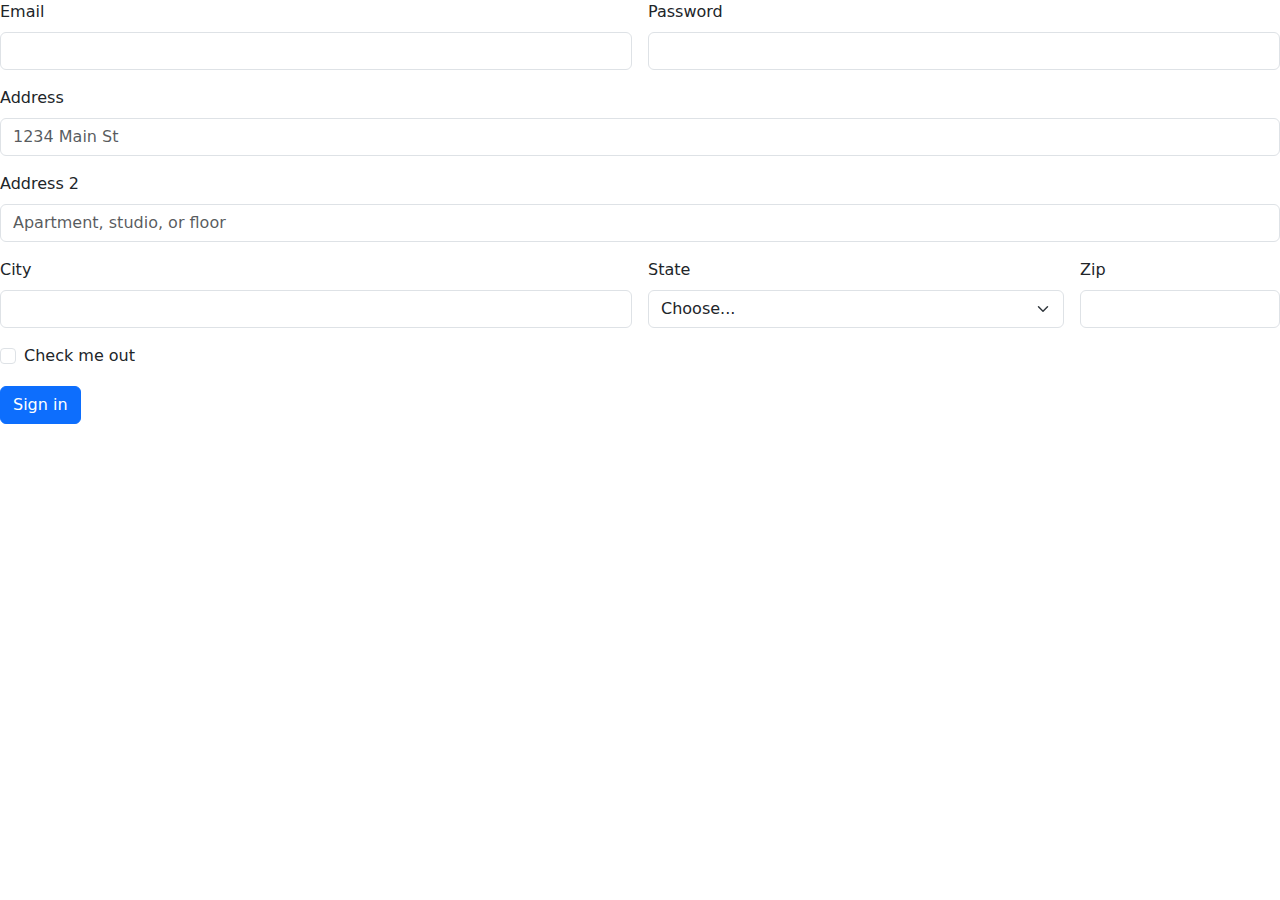
<file: form.html>
<!DOCTYPE html>
<html lang="en">
<head>
    <meta charset="UTF-8">
    <meta name="viewport" content="width=device-width, initial-scale=1.0">
    <title>Document</title>
    <link rel="stylesheet" href="https://cdn.jsdelivr.net/npm/bootstrap@5.3.0-alpha1/dist/css/bootstrap.min.css">
    <script src="https://cdn.jsdelivr.net/npm/bootstrap@5.0.2/dist/js/bootstrap.bundle.min.js" integrity="sha384-MrcW6ZMFYlzcLA8Nl+NtUVF0sA7MsXsP1UyJoMp4YLEuNSfAP+JcXn/tWtIaxVXM" crossorigin="anonymous"></script>

</head>
<body>
    <form class="row g-3">
        <div class="col-md-6">
          <label for="inputEmail4" class="form-label">Email</label>
          <input type="email" class="form-control" id="inputEmail4">
        </div>
        <div class="col-md-6">
          <label for="inputPassword4" class="form-label">Password</label>
          <input type="password" class="form-control" id="inputPassword4">
        </div>
        <div class="col-12">
          <label for="inputAddress" class="form-label">Address</label>
          <input type="text" class="form-control" id="inputAddress" placeholder="1234 Main St">
        </div>
        <div class="col-12">
          <label for="inputAddress2" class="form-label">Address 2</label>
          <input type="text" class="form-control" id="inputAddress2" placeholder="Apartment, studio, or floor">
        </div>
        <div class="col-md-6">
          <label for="inputCity" class="form-label">City</label>
          <input type="text" class="form-control" id="inputCity">
        </div>
        <div class="col-md-4">
          <label for="inputState" class="form-label">State</label>
          <select id="inputState" class="form-select">
            <option selected>Choose...</option>
            <option>...</option>
          </select>
        </div>
        <div class="col-md-2">
          <label for="inputZip" class="form-label">Zip</label>
          <input type="text" class="form-control" id="inputZip">
        </div>
        <div class="col-12">
          <div class="form-check">
            <input class="form-check-input" type="checkbox" id="gridCheck">
            <label class="form-check-label" for="gridCheck">
              Check me out
            </label>
          </div>
        </div>
        <div class="col-12">
          <button type="submit" class="btn btn-primary">Sign in</button>
        </div>
      </form>
      <script src="https://cdn.jsdelivr.net/npm/bootstrap@5.0.2/dist/js/bootstrap.bundle.min.js" integrity="sha384-MrcW6ZMFYlzcLA8Nl+NtUVF0sA7MsXsP1UyJoMp4YLEuNSfAP+JcXn/tWtIaxVXM" crossorigin="anonymous"></script>
    <script src="https://cdn.jsdelivr.net/npm/@popperjs/core@2.9.2/dist/umd/popper.min.js" integrity="sha384-IQsoLXl5PILFhosVNubq5LC7Qb9DXgDA9i+tQ8Zj3iwWAwPtgFTxbJ8NT4GN1R8p" crossorigin="anonymous"></script>
    <script src="https://cdn.jsdelivr.net/npm/bootstrap@5.0.2/dist/js/bootstrap.min.js" integrity="sha384-cVKIPhGWiC2Al4u+LWgxfKTRIcfu0JTxR+EQDz/bgldoEyl4H0zUF0QKbrJ0EcQF" crossorigin="anonymous"></script>
   
</body>

</html>
</file>
